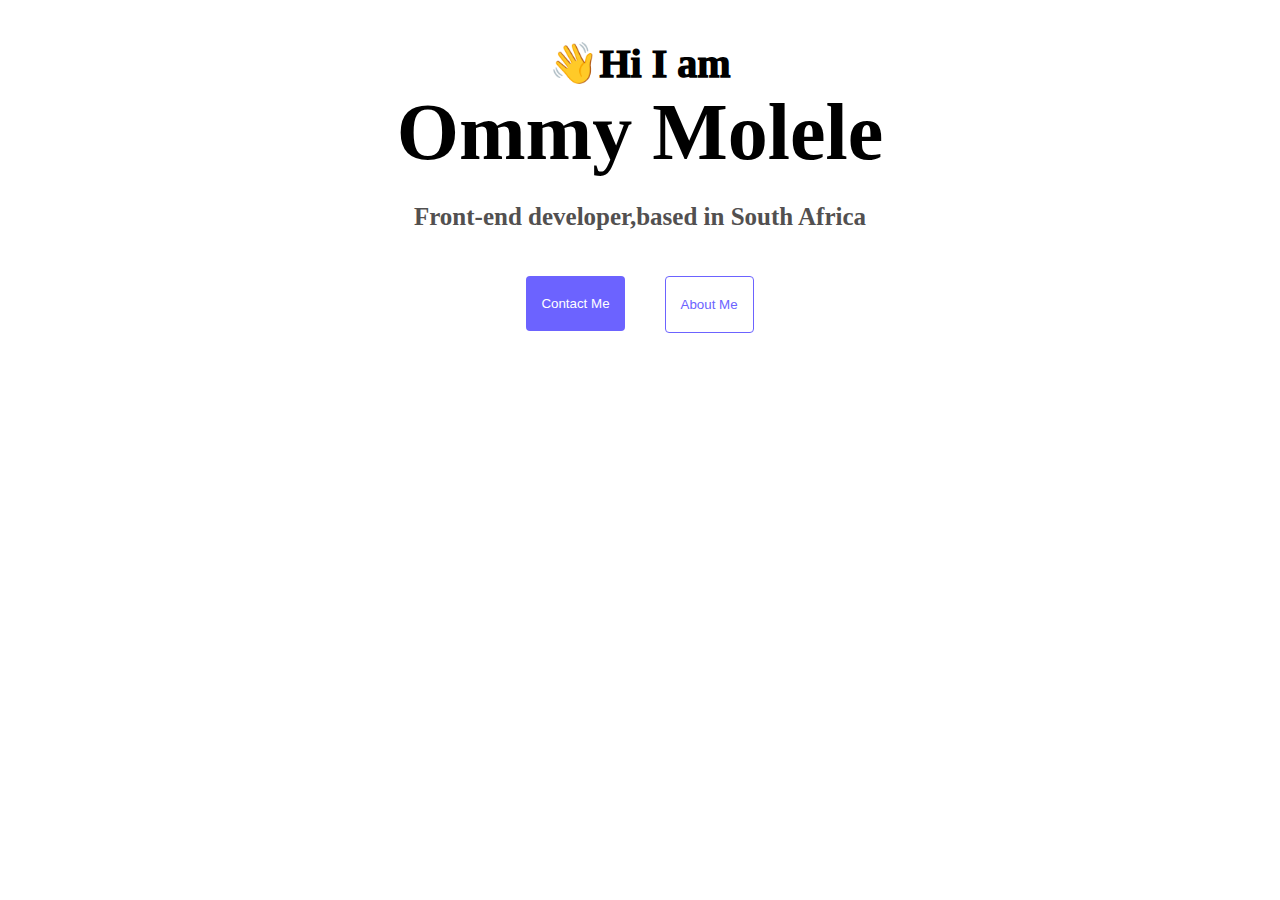
<file: index.htm>
<!DOCTYPE html>
<html lang="en">
  <head>
    <meta charset="UTF-8" />
    <meta name="viewport" content="width=device-width, initial-scale=1.0" />
    <link rel="stylesheet" href="src/style.css" />
    <title>Document</title>
  </head>
  <body>
    <p id="home">👋Hi I am</p>
    <h1>Ommy Molele</h1>
    <p class="description">Front-end developer,based in South Africa</p>
    <div>
      <span>
        <a href="#contact"
          ><button class="button-1">Contact Me</button></a
        ></span
      >
      <span
        ><a href="/about.html"
          ><button class="button-2">About Me</button></a
        ></span
      >
    </div>
  </body>
</html>
</file>
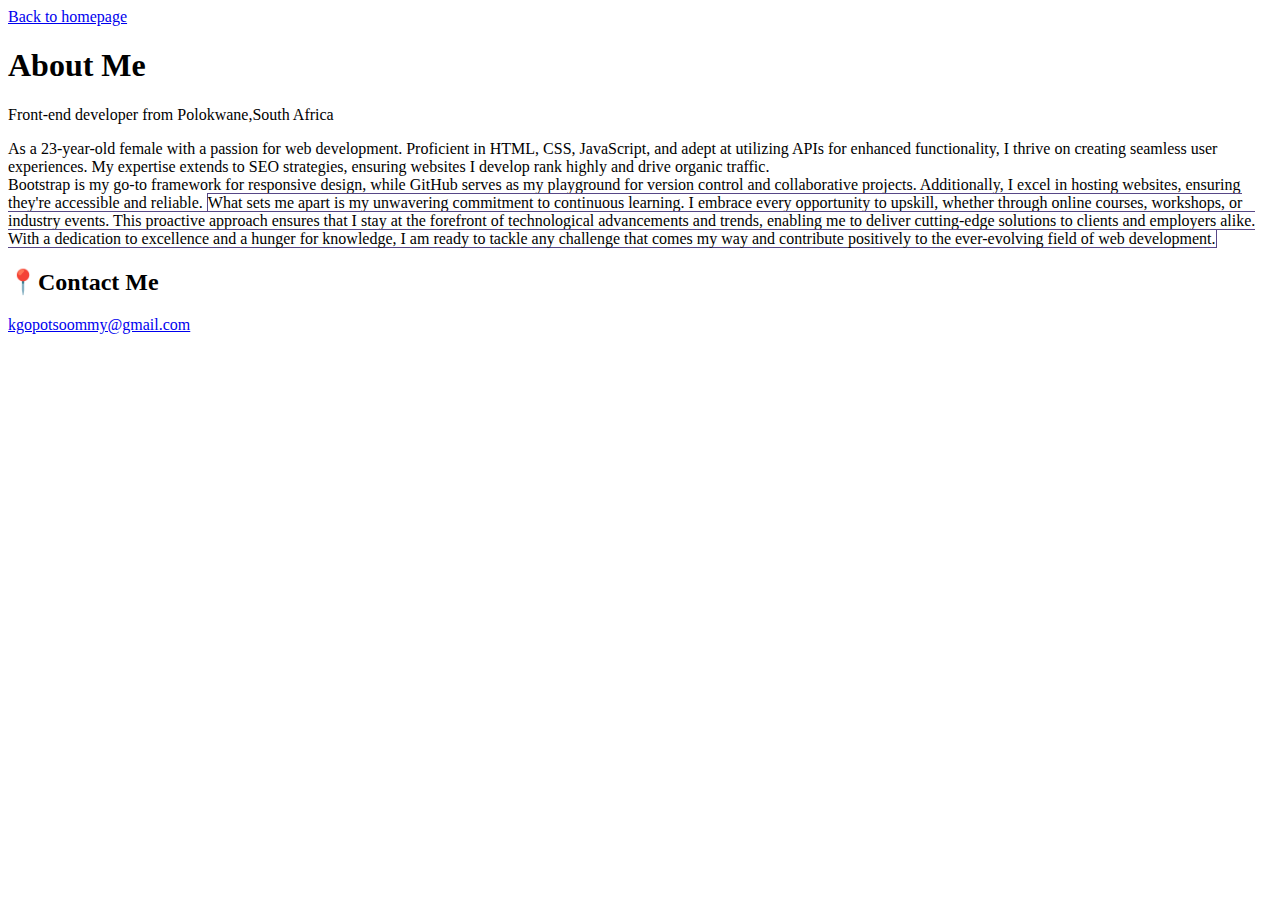
<file: about.html>
<!DOCTYPE html>
<html lang="en">
  <head>
    <meta charset="UTF-8" />
    <meta name="viewport" content="width=device-width, initial-scale=1.0" />

    <title>Document</title>
    <style>
      .border {
        border: 1px solid #574787;
      }
    </style>
  </head>
  <body>
    <a href="../index.html">Back to homepage</a>
    <h1 id="about">About Me</h1>
    <p>Front-end developer from Polokwane,South Africa</p>
    <div>
      <span class="border-1">
        As a 23-year-old female with a passion for web development. Proficient
        in HTML, CSS, JavaScript, and adept at utilizing APIs for enhanced
        functionality, I thrive on creating seamless user experiences. My
        expertise extends to SEO strategies, ensuring websites I develop rank
        highly and drive organic traffic.
        <br />

        Bootstrap is my go-to framework for responsive design, while GitHub
        serves as my playground for version control and collaborative projects.
        Additionally, I excel in hosting websites, ensuring they're accessible
        and reliable.
      </span>
      <span class="border">
        What sets me apart is my unwavering commitment to continuous learning. I
        embrace every opportunity to upskill, whether through online courses,
        workshops, or industry events. This proactive approach ensures that I
        stay at the forefront of technological advancements and trends, enabling
        me to deliver cutting-edge solutions to clients and employers alike.
        <br />

        With a dedication to excellence and a hunger for knowledge, I am ready
        to tackle any challenge that comes my way and contribute positively to
        the ever-evolving field of web development.
      </span>
    </div>
    <h2 id="contact">📍Contact Me</h2>
    <a href="kgopotsoommy@gmail.com">kgopotsoommy@gmail.com</a>
  </body>
</html>
</file>
<file: src/style.css>
#home {
  font-size: 40px;
  font-weight: 1000;
  text-align: center;
  margin-bottom: 0;
}
h1 {
  font-size: 80px;
  font-weight: bolder;
  margin-top: 0;
  text-align: center;
  margin-bottom: 0;
}
.description {
  font-size: 25px;
  font-weight: bold;
  color: rgb(82, 80, 80);
  text-align: center;
}
div {
  display: flex;
  justify-content: center;
}
.button-1 {
  margin-right: 5px;
  background-color: #6c63ff;
  color: white;
  border: #6c63ff;
  border-radius: 4px;
  margin: 20px;
  padding: 20px 15px;
  text-decoration: capotalize;
}
.button-2 {
  margin-left: 5px;
  background-color: white;
  color: #6c63ff;
  border: 1px solid #6c63ff;
  border-radius: 4px;
  margin: 20px;
  padding: 20px 15px;
  text-decoration: capotalize;
}
a {
  text-decoration: none;
}
</file>
